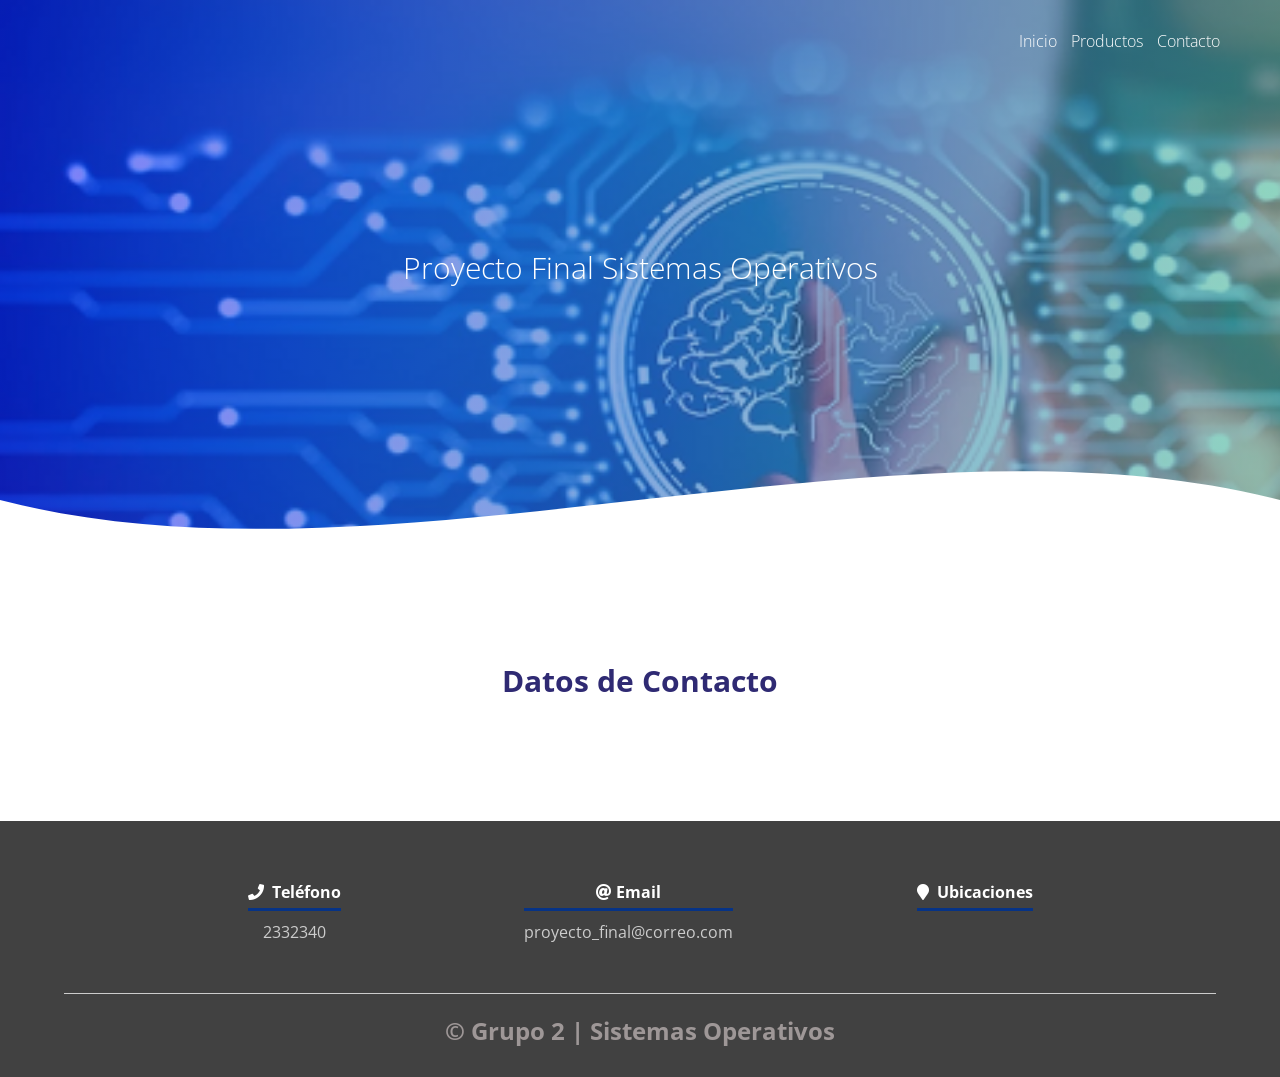
<file: public/contacto.html>
<!DOCTYPE html>
<html lang="en" dir="ltr">
  <head>
    <meta charset="utf-8">
    <title>Página de Inicio</title>
    <link rel="shortcut icon" href="favicon.ico" type="image/x-icon">
    <link rel="stylesheet" href="css/estilo.css">
    <link rel="preconnect" href="https://fonts.gstatic.com">
    <link href="https://fonts.googleapis.com/css2?family=Open+Sans:wght@300&display=swap" rel="stylesheet">
    <link rel="stylesheet" href="https://use.fontawesome.com/releases/v5.8.1/css/all.css" integrity="sha384-50oBUHEmvpQ+1lW4y57PTFmhCaXp0ML5d60M1M7uH2+nqUivzIebhndOJK28anvf" crossorigin="anonymous">

  </head>
  <body>
      <header>
          <nav>
              <a href="./index.html">Inicio</a>
              <a href="./Productos.html">Productos</a>
              <a href="#">Contacto</a>
          </nav>
          <section class="textos-header">
              <h2>Proyecto Final Sistemas Operativos</h2>
          </section>

          <div class="wave" style="height: 150px; overflow: hidden;"><svg viewBox="0 0 500 150" preserveAspectRatio="none"
                  style="height: 100%; width: 100%;">
                  <path d="M0.00,49.98 C149.99,150.00 349.20,-49.98 500.00,49.98 L500.00,150.00 L0.00,150.00 Z"
                      style="stroke: none; fill: #fff;"></path>
              </svg></div>

      </header>
      <main>
          <section class="contenedor sobre-mi">
              <h2 class="titulo">Datos de Contacto</h2>
              <div class="contenedor-sobre-nosotros">

                  <div class="contenidos-texto2">

                  </div>
              </div>
          </section>

      </main>
      <footer>
          <div class="contenedor-footer">
              <div class="content-foo">
                  <h4><i class="fa fa-phone"></i>&nbsp; Teléfono</h4>
                  <p>2332340</p>
              </div>


              <div class="content-foo">
                  <h4><i class="fa fa-at"></i>&nbsp;Email</h4>
                  <p>proyecto_final@correo.com</p>
              </div>


              <div class="content-foo">
                  <h4><i class="fa fa-map-marker"></i>&nbsp; Ubicaciones</h4>
                  <p></p>
              </div>
          </div>

          <h2 class="titulo-final">&copy; Grupo 2 | Sistemas Operativos</h2>
      </footer>
  </body>

</html>
</file>
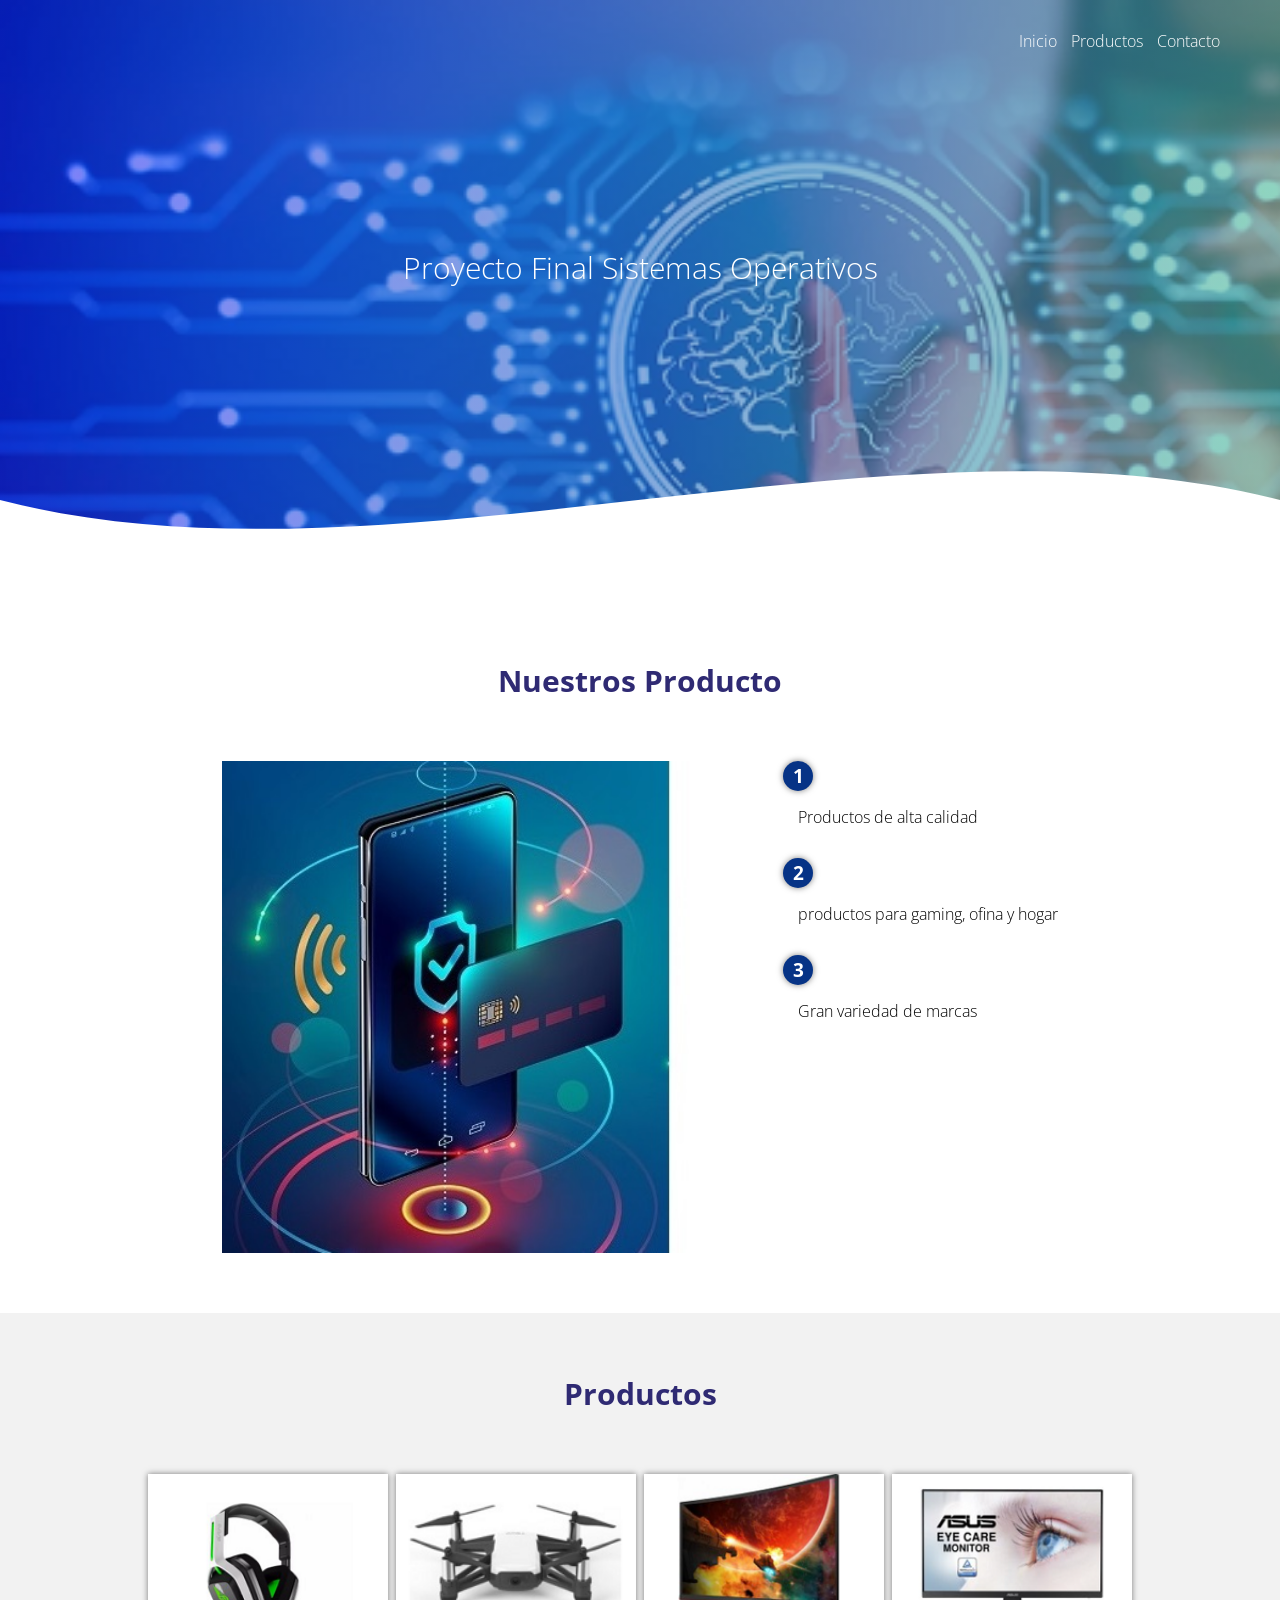
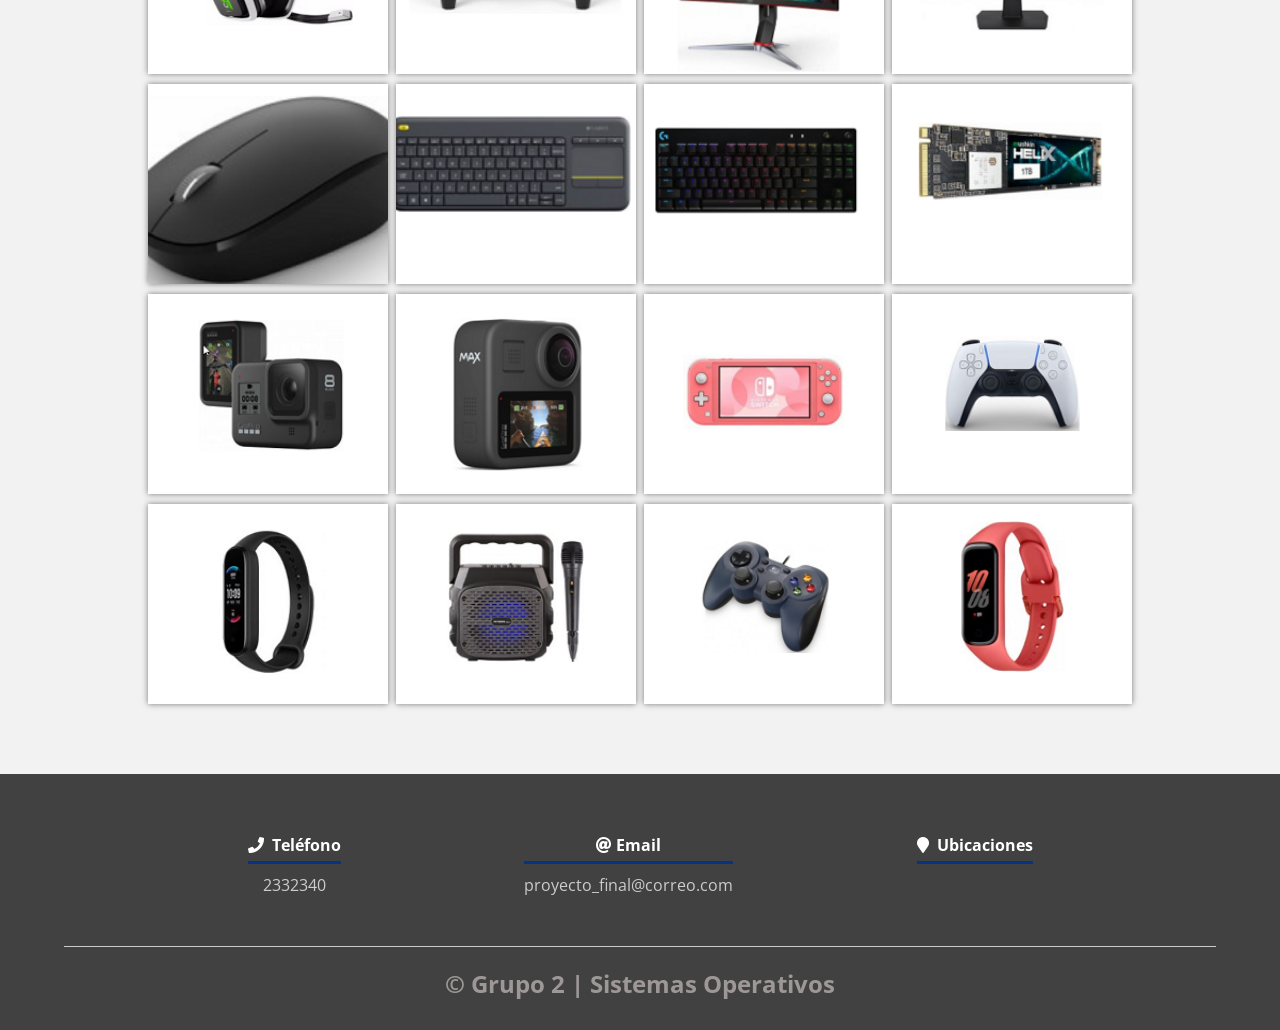
<file: public/Productos.html>
<!DOCTYPE html>
<html lang="es">

<head>
    <meta charset="UTF-8">
    <meta http-equiv="X-UA-Compatible" content="IE=edge">
    <meta name="viewport" content="width=device-width, initial-scale=1.0">
    <title>Sistemas Operativos</title>
    <link rel="shortcut icon" href="favicon.ico" type="image/x-icon">
    <link rel="stylesheet" href="css/estilo.css">
    <link rel="preconnect" href="https://fonts.gstatic.com">
    <link href="https://fonts.googleapis.com/css2?family=Open+Sans:wght@300&display=swap" rel="stylesheet">
    <link rel="stylesheet" href="https://use.fontawesome.com/releases/v5.8.1/css/all.css" integrity="sha384-50oBUHEmvpQ+1lW4y57PTFmhCaXp0ML5d60M1M7uH2+nqUivzIebhndOJK28anvf" crossorigin="anonymous">
    
</head>

<body>
    <header>
        <nav>
            <a href="./index.html">Inicio</a>
            <a href="#">Productos</a>
            <a href="./contacto.html">Contacto</a>
        </nav>
        <section class="textos-header">
            <h2>Proyecto Final Sistemas Operativos</h2>
        </section>

        <div class="wave" style="height: 150px; overflow: hidden;"><svg viewBox="0 0 500 150" preserveAspectRatio="none"
                style="height: 100%; width: 100%;">
                <path d="M0.00,49.98 C149.99,150.00 349.20,-49.98 500.00,49.98 L500.00,150.00 L0.00,150.00 Z"
                    style="stroke: none; fill: #fff;"></path>
            </svg></div>

    </header>
    <main>
        <section class="contenedor sobre-mi">
            <h2 class="titulo">Nuestros Producto</h2>
            <div class="contenedor-sobre-nosotros">
                <img src="img/tecnologia.jpg" alt="" class="imagen-about-us">
                <div class="contenidos-texto">
                    <h3><span>1</span></h3>
                    <p>Productos de alta calidad</p>
                    <h3><span>2</span></h3>
                    <p>productos para gaming, ofina y hogar</p>
                    <h3><span>3</span></h3>
                    <p>Gran variedad de marcas</p>
                </div>
            </div>
        </section>
        <section class="portafolio">
            <div class="contenedor">
                <h2 class="titulo">Productos</h2>

                <div class="galeria-port">

                    <div class="imagen-port">
                        <img src="img/audifonos_astro_1025.png" alt="">

                        <div class="hover-galeria">
                            <img src="img/pngegg.png" alt="">
                            <p>Audifonos Astro Q 1,025.00</p>
                        </div>
                    </div>

                    <div class="imagen-port">
                        <img src="img/dron_dji-tello_1075.png" alt="">
                        <div class="hover-galeria">
                            <img src="img/pngegg.png" alt="">
                            <p>Dron DJI Q 1,075.00</p>
                        </div>
                    </div>

                    <div class="imagen-port">
                        <img src="img/monitos_aoc_curvo_32p_3300.png" alt="">
                        <div class="hover-galeria">
                            <img src="img/pngegg.png" alt="">
                            <p>Monitos AOC 32" Q 3,300.00</p>
                        </div>
                    </div>

                    <div class="imagen-port">
                        <img src="img/monitos_asus_24p_1210.png" alt="">
                        <div class="hover-galeria">
                            <img src="img/pngegg.png" alt="">
                            <p>Monitos Asus 24" Q 1,210.00</p>
                        </div>
                    </div>

                    <div class="imagen-port">
                        <img src="img/mouse_bluetooth_151.png" alt="">
                        <div class="hover-galeria">
                            <img src="img/pngegg.png" alt="">
                            <p>Mouse Bluetooth Q 151.00</p>
                        </div>
                    </div>

                    <div class="imagen-port">
                        <img src="img/teclado_inalambrico_349.png" alt="">
                        <div class="hover-galeria">
                            <img src="img/pngegg.png" alt="">
                            <p>Teclado Inalambrico Q 349.00</p>
                        </div>
                    </div>

                    <div class="imagen-port">
                        <img src="img/teclado_logitech_500.png" alt="">
                        <div class="hover-galeria">
                            <img src="img/pngegg.png" alt="">
                            <p>Teclado logitech Q 500.00</p>
                        </div>
                    </div>

                    <div class="imagen-port">
                        <img src="img/unidad_estado_solido_1tb_1140.png" alt="">
                        <div class="hover-galeria">
                            <img src="img/pngegg.png" alt="">
                            <p>Unidad Estado Solido 1TB Q1,140.00</p>
                        </div>
                    </div>

                    <div class="imagen-port">
                        <img src="img/gopro_hero8_2625.png" alt="">
                        <div class="hover-galeria">
                            <img src="img/pngegg.png" alt="">
                            <p>GoPro Hero8 Q2,625.00</p>
                        </div>
                    </div>

                    <div class="imagen-port">
                        <img src="img/gopro_max360_4180.png" alt="">
                        <div class="hover-galeria">
                            <img src="img/pngegg.png" alt="">
                            <p>GoPro Max 360 Q4,180.00</p>
                        </div>
                    </div>

                    <div class="imagen-port">
                        <img src="img/switch_1950.png" alt="">
                        <div class="hover-galeria">
                            <img src="img/pngegg.png" alt="">
                            <p>Nintendo Switch Q 1,950.00</p>
                        </div>
                    </div>

                    <div class="imagen-port">
                        <img src="img/control_play5_695.png" alt="">
                        <div class="hover-galeria">
                            <img src="img/pngegg.png" alt="">
                            <p>Control Play 5 Q695.00</p>
                        </div>
                    </div>

                    <div class="imagen-port">
                        <img src="img/band5_290.png" alt="">
                        <div class="hover-galeria">
                            <img src="img/pngegg.png" alt="">
                            <p>Xiomi Band 5 Q290.00</p>
                        </div>
                    </div>

                    <div class="imagen-port">
                        <img src="img/bocina_argon_132.png" alt="">
                        <div class="hover-galeria">
                            <img src="img/pngegg.png" alt="">
                            <p>Bocina Argon Q132.00</p>
                        </div>
                    </div>

                    <div class="imagen-port">
                        <img src="img/gamepad_logitech_140.png" alt="">
                        <div class="hover-galeria">
                            <img src="img/pngegg.png" alt="">
                            <p>Gamepad logitech Q140.00</p>
                        </div>
                    </div>

                    <div class="imagen-port">
                        <img src="img/samsung_fit_455.png" alt="">
                        <div class="hover-galeria">
                            <img src="img/pngegg.png" alt="">
                            <p>Samsung fit 2 Q455.00</p>
                        </div>
                    </div>
                </div>
            </div>
        </section>
    </main>
    <footer>
        <div class="contenedor-footer">
            <div class="content-foo">
                <h4><i class="fa fa-phone"></i>&nbsp; Teléfono</h4>
                <p>2332340</p>
            </div>


            <div class="content-foo">
                <h4><i class="fa fa-at"></i>&nbsp;Email</h4>
                <p>proyecto_final@correo.com</p>
            </div>


            <div class="content-foo">
                <h4><i class="fa fa-map-marker"></i>&nbsp; Ubicaciones</h4>
                <p></p>
            </div>
        </div>

        <h2 class="titulo-final">&copy; Grupo 2 | Sistemas Operativos</h2>
    </footer>
</body>

</html>
</file>
<file: public/css/estilo.css>
* {
    margin: 0;
    padding: 0;
    box-sizing: border-box;
}

body {
    font-family: 'Open Sans', sans-serif;
}

.contenedor {
    padding: 60px 0;
    width: 90%;
    max-width: 1000px;
    margin: auto;
    overflow: hidden;
}

.titulo {
    color: #2f2a73;
    font-size: 30px;
    text-align: center;
    margin-bottom: 60px;
}

/*Header*/

header {
    width: 100%;
    height: 600px;
    background: #bc4e9c;
    /* fallback for old browsers */
    background: -webkit-linear-gradient(to right, hsla(226, 95%, 50%, 0.726), hsla(155, 45%, 52%, 0.63)), url(../img/fondo2.png);
    /* Chrome 10-25, Safari 5.1-6 */
    background: linear-gradient(to right, hsla(239, 95%, 50%, 0.527), hsla(162, 45%, 52%, 0.63)), url(../img/fondo2.png);
    /* W3C, IE 10+/ Edge, Firefox 16+, Chrome 26+, Opera 12+, Safari 7+ */
    background-size: cover;
    background-attachment: fixed;
    position: relative;
}

nav{
    text-align: right;
    padding: 30px 50px 0 0;
}
nav > a{
    color: #fff;
    font-weight: 300;
    text-decoration: none;
    margin-right: 10px;
}
nav > a:hover{
    text-decoration: underline;
}

header .textos-header{
    display: flex;
    height: 430px;
    width: 100%;
    align-items: center;
    justify-content: center;
    flex-direction: column;
    text-align: center;
}

.textos-header h1{
    font-size: 50px;
    color: #fff;
}

.textos-header h2{
    font-size: 30px;
    font-weight: 300;
    color: #fff;
}

.wave{
    position: absolute;
    bottom: 0;
    width: 100%;
}

/*About us*/

.contenedor-sobre-nosotros{
    display: flex;
    justify-content: space-evenly;
}

.imagen-about-us{
    width: 48%;
}

.imagen-about-us2{
    width: 80%;
}

.sobre-nosotros .contenidos-texto{
    width: 48%;
}

.sobre-nosotros .contenidos-texto2{
    width: 48%;
}


.contenidos-texto h3{
    margin-bottom: 15px;
}

.contenidos-texto2 h3{
    margin-bottom: 15px;
}

.contenidos-texto h3 span{
    background: #063386;
    color: #fff;
    border-radius: 50%;
    display: inline-block;
    text-align: center;
    width: 30px;
    height: 30px;
    padding: 2px;
    box-shadow: 0 0 6px 0 rgba(0, 0, 0, 0.5);
    margin-right: 7px;
}

.contenidos-texto2 h3 span{
    background: #063386;
    color: #fff;
    border-radius: 50%;
    display: inline-block;
    text-align: center;
    height: 30px;
    padding: 2px;
    box-shadow: 0 0 6px 0 rgba(0, 0, 0, 0.5);
    margin-right: 7px;
}

.contenidos-texto p{
    padding: 0px 0px 30px 15px;
    font-weight: 300;
    text-align: justify;
}

.contenidos-texto2 p{
    padding: 0px 0px 30px 15px;
    font-weight: 300;
    text-align: justify;
}

/*Galeria*/

.portafolio{
    background: #f2f2f2;
}

.galeria-port{
    display: flex;
    justify-content: space-evenly;
    flex-wrap: wrap;
}

.imagen-port{
    width: 24%;
    margin-bottom: 10px;
    height: 200px;
    overflow: hidden;
    position: relative;
    cursor: pointer;
    box-shadow: 0 0 6px 0 rgba(0, 0, 0, 0.5);
}

.imagen-port > img{
    width: 100%;
    height: 100%;
    object-fit: cover;
    display: block;
}

.hover-galeria{
    position: absolute;
    width: 100%;
    height: 100%;
    top: 0;
    transform: scale(0);
    background: rgba(48, 159, 223, 0.7);
    transition: transform .5s;
    display: flex;
    justify-content: center;
    align-items: center;
    flex-direction: column;
}

.hover-galeria img{
    width: 50px;
}

.hover-galeria p{
    color: #0c0b0b;
}

.imagen-port:hover .hover-galeria{
    transform: scale(1);
}

footer{
    background: #414141;
    padding: 60px 0 30px 0;
    margin: auto;
    overflow: hidden;
}

.contenedor-footer{
display: flex;
width: 90%;
justify-content: space-evenly;
margin: auto;
padding-bottom: 50px;
border-bottom: 1px solid  #ccc;
}

.content-foo{
    text-align: center;
}

.content-foo h4 {
    color: #fff;
    border-bottom: 3px solid #063386;
    padding-bottom: 5px;
    margin-bottom: 10px;
}

.content-foo p {
    color: #ccc;
}

.titulo-final{
    text-align: center;
    font-size: 24px;
    margin: 20px 0 0 0 ;
    color: #9e9797;
}
</file>
